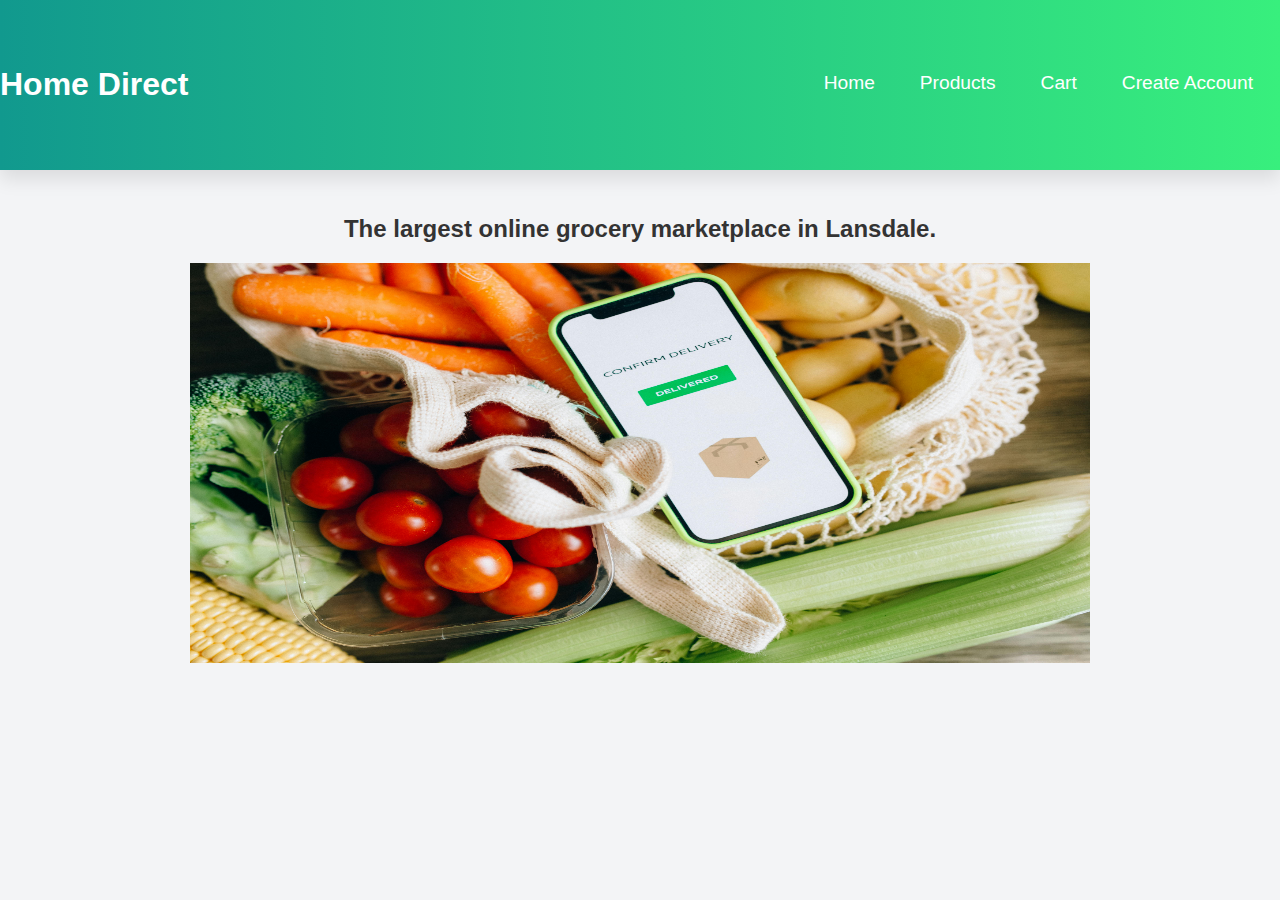
<file: index.html>
<!DOCTYPE html>
<html lang="en">
  <head>
    <meta charset="UTF-8" />
    <meta name="viewport" content="width=device-width, initial-scale=1.0" />
    <title>HomeDirect</title>
    <script src="script/index.js" defer></script>
    <link rel="stylesheet" href="styles.css" />
  </head>
  <body>
    <header>
      <div class="container">
        <div>
          <h1>Home Direct</h1>
        </div>
        <div class="nav-right">
          <nav>
            <ul>
              <li><a href="index.html">Home</a></li>
              <li><a href="pages/product.html">Products</a></li>
              <li><a href="pages/cart.html">Cart</a></li>
              <li><a href="pages/createaccount.html">Create Account</a></li>
            </ul>
          </nav>
        </div>
      </div>
    </header>
    <div style="text-align: center">
      <div>
        <h2>The largest online grocery marketplace in Lansdale.</h2>
      </div>
      <div>
        <img
          src="images/OnlineGrocery.jpg"
          width="900vh"
          height="400vh"
          class="mr-3 mt-3 mb-3"
          alt="Online Grocery"
        />
      </div>
    </div>
  </body>
</html>
</file>
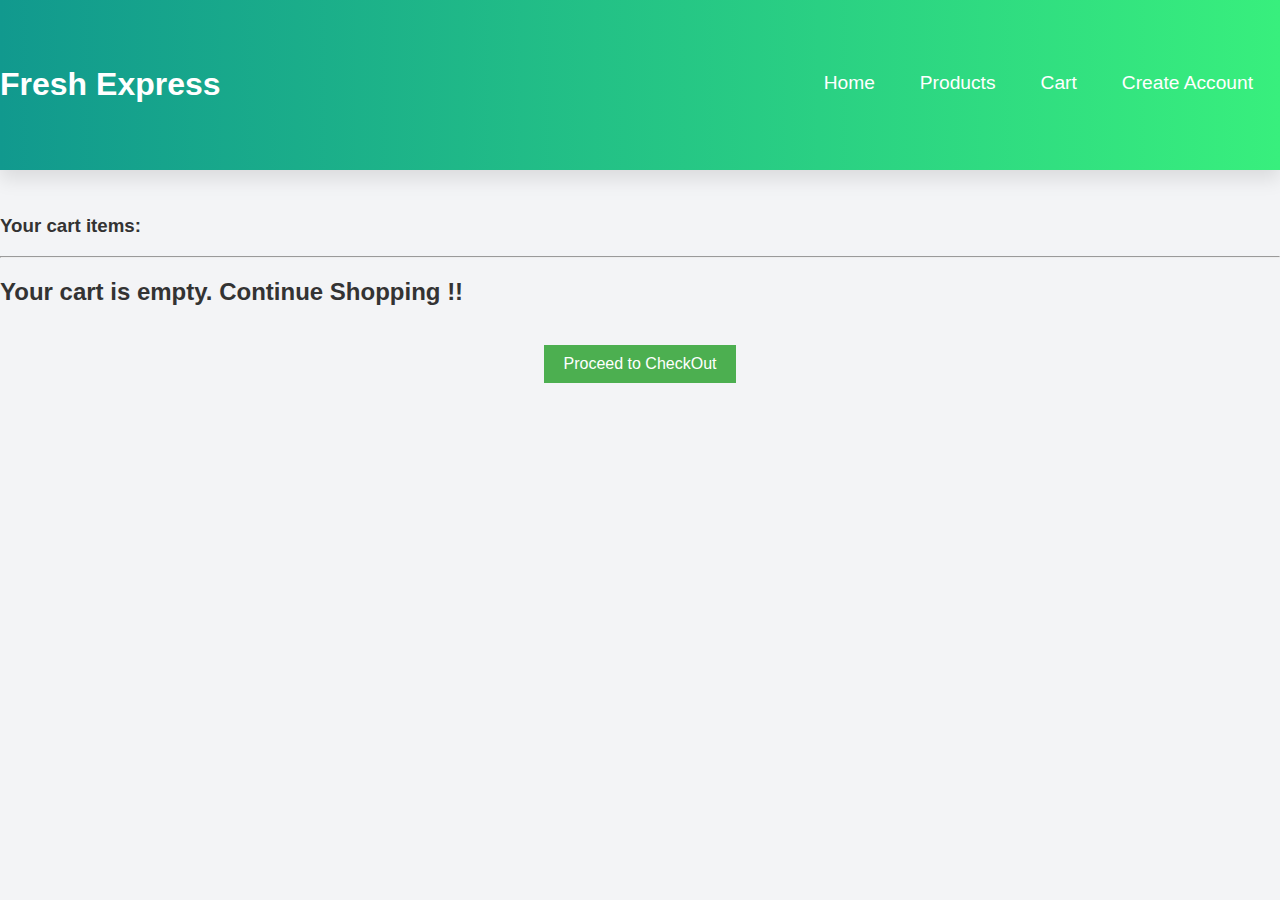
<file: Pages/cart.html>
<!DOCTYPE html>
<html lang="en">
<head>
    <meta charset="UTF-8">
    <meta name="viewport" content="width=device-width, initial-scale=1.0">
    <script src="../script/cart.js" defer></script>
    <link rel="stylesheet" href="../styles.css" />
    <title>View Cart</title>
</head>
<body>
    <header>
        <div class="container">
          <div>
            <h1>Fresh Express</h1>
          </div>
          <div class="nav-right">
            <nav>
              <ul>
                <li><a href="../index.html">Home</a></li>
                <li><a href="../Pages/product.html">Products</a></li>
                <li><a href="../pages/cart.html">Cart</a></li>
                <li><a href="../pages/createaccount.html">Create Account</a></li>
              </ul>
            </nav>
          </div>
        </div>
      </header>
      <h3>Your cart items:</h3>
      <hr />
      <div id="app">
        <table id="cart">
          <tr>
            <th class="width:5%"></th>
            <th>Item</th>
            <th>Price</th>
            <th>Quantiy</th>
            <th>Total Price</th>
          </tr>
      </table>
      </div>
    <div id ="divbtm" class="divbottom">
      <div style="width:70%;"><button id="emptyCart"><img src="../images/empty-cart.png" width="30px"></button></button></div>
      <div id="Total" class="divTotal"></div>
    </div>
    <div class="addtocart">
      <button id ="btnProceed" class="btnCart">Proceed to CheckOut</button>
    </div>
</body>
</html>
</file>
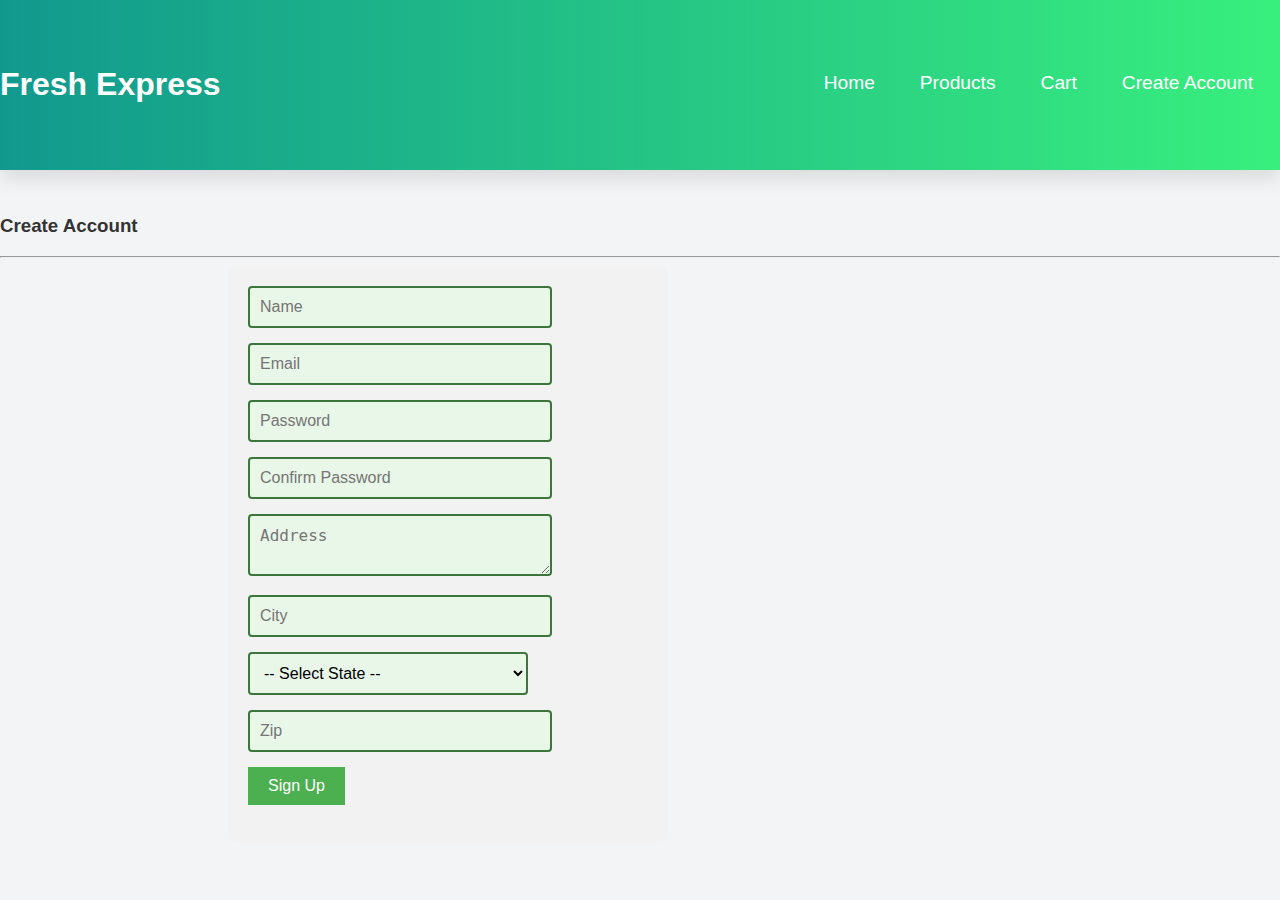
<file: Pages/createaccount.html>
<!DOCTYPE html>
<html lang="en">
  <head>
    <meta charset="UTF-8" />
    <meta name="viewport" content="width=device-width, initial-scale=1.0" />
    <script type="text/javascript" src="../script/account.js" defer></script>
    <link rel="stylesheet" href="../styles.css" />
    <title>Create Account</title>
  </head>
  <body>
    <header>
      <div class="container">
        <div>
          <h1>Fresh Express</h1>
        </div>
        <div class="nav-right">
          <nav>
            <ul>
              <li><a href="../index.html">Home</a></li>
              <li><a href="../Pages/product.html">Products</a></li>
              <li><a href="../Pages/cart.html">Cart</a></li>
              <li><a href="../Pages/createaccount.html">Create Account</a></li>
            </ul>
          </nav>
        </div>
      </div>
    </header>
    <h3>Create Account</h3>
    <hr />
    <div style="display:flex;width:70%">
      <div class="registration-form">
        <form id="accountregistration">
          <!-- ToDo---R013-- Include at least one form and/or input with HTML attribute validation. -->
        <input
          name="username"
          id = "username"
          type="text"
          placeholder="Name"          
          required
        />
        <div class="validation-message" id="name-validation">            
            The username cannot contain any special characters or numbers.
        </div>
        <br />

        <input name="email" id="email" type="email" placeholder="Email" />
        <div class="validation-message" id="email-validation">            
            The email must be a valid email address.
        </div>
        <br />

        <input
          name="password"
          id="password"
          type="password"
          minlength="6"
          placeholder="Password"
          required
        />
        <div class="validation-message" id="password-validation">            
            Passwords must have at least one uppercase, one lowercase letter, one number.
            and one special character.  
        </div>
        <br />

        <input
          name="passwordCheck"
          id = "passwordcheck"
          type="password"
          minlength="6"
          placeholder="Confirm Password"
          required
        />
        <div class="validation-message" id="passwordcheck-validation">            
            Both passwords must match.  
        </div>

        <br />

        <textarea
          name="address"
          id="address"
          rows="2"
          cols="25"
          placeholder="Address"
          required
        ></textarea>
        <div class="validation-message" id="address-validation">            
            Please provide home address for delivery.  
        </div>
        <br />

        <input name="city" type="text" placeholder="City" required />
        <br />

        <select id="states" name="states" required>
          <option value ="">-- Select State --</option>
          <option value="AL">Alabama</option>
          <option value="AK">Alaska</option>
          <option value="AZ">Arizona</option>
          <option value="AR">Arkansas</option>
          <option value="CA">California</option>
          <option value="CO">Colorado</option>
          <option value="CT">Connecticut</option>
          <option value="DE">Delaware</option>
          <option value="FL">Florida</option>
          <option value="GA">Georgia</option>
          <option value="HI">Hawaii</option>
          <option value="ID">Idaho</option>
          <option value="IL">Illinois</option>
          <option value="IN">Indiana</option>
          <option value="IA">Iowa</option>
          <option value="KS">Kansas</option>
          <option value="KY">Kentucky</option>
          <option value="LA">Louisiana</option>
          <option value="ME">Maine</option>
          <option value="MD">Maryland</option>
          <option value="MA">Massachusetts</option>
          <option value="MI">Michigan</option>
          <option value="MN">Minnesota</option>
          <option value="MS">Mississippi</option>
          <option value="MO">Missouri</option>
          <option value="MT">Montana</option>
          <option value="NE">Nebraska</option>
          <option value="NV">Nevada</option>
          <option value="NH">New Hampshire</option>
          <option value="NJ">New Jersey</option>
          <option value="NM">New Mexico</option>
          <option value="NY">New York</option>
          <option value="NC">North Carolina</option>
          <option value="ND">North Dakota</option>
          <option value="OH">Ohio</option>
          <option value="OK">Oklahoma</option>
          <option value="OR">Oregon</option>
          <option value="PA">Pennsylvania</option>
          <option value="RI">Rhode Island</option>
          <option value="SC">South Carolina</option>
          <option value="SD">South Dakota</option>
          <option value="TN">Tennessee</option>
          <option value="TX">Texas</option>
          <option value="UT">Utah</option>
          <option value="VT">Vermont</option>
          <option value="VA">Virginia</option>
          <option value="WA">Washington</option>
          <option value="WV">West Virginia</option>
          <option value="WI">Wisconsin</option>
          <option value="WY">Wyoming</option>
        </select>
        <div class="validation-message" id="states-validation">
            Please select a state.
        </div>
        <br />
        <input type="text" name="zip" id="zip" placeholder="Zip" required />
        <div class="validation-message" id="zip-validation">
            Please specify a valid US zip code.
        </div>
        <br />
        <input type="submit" class="btnSignUp" value="Sign Up" />
        <br /><br />
      </form>
      </div>
      <div id="errorDisplay"></div>
    </div>
  </body>
</html>
</file>
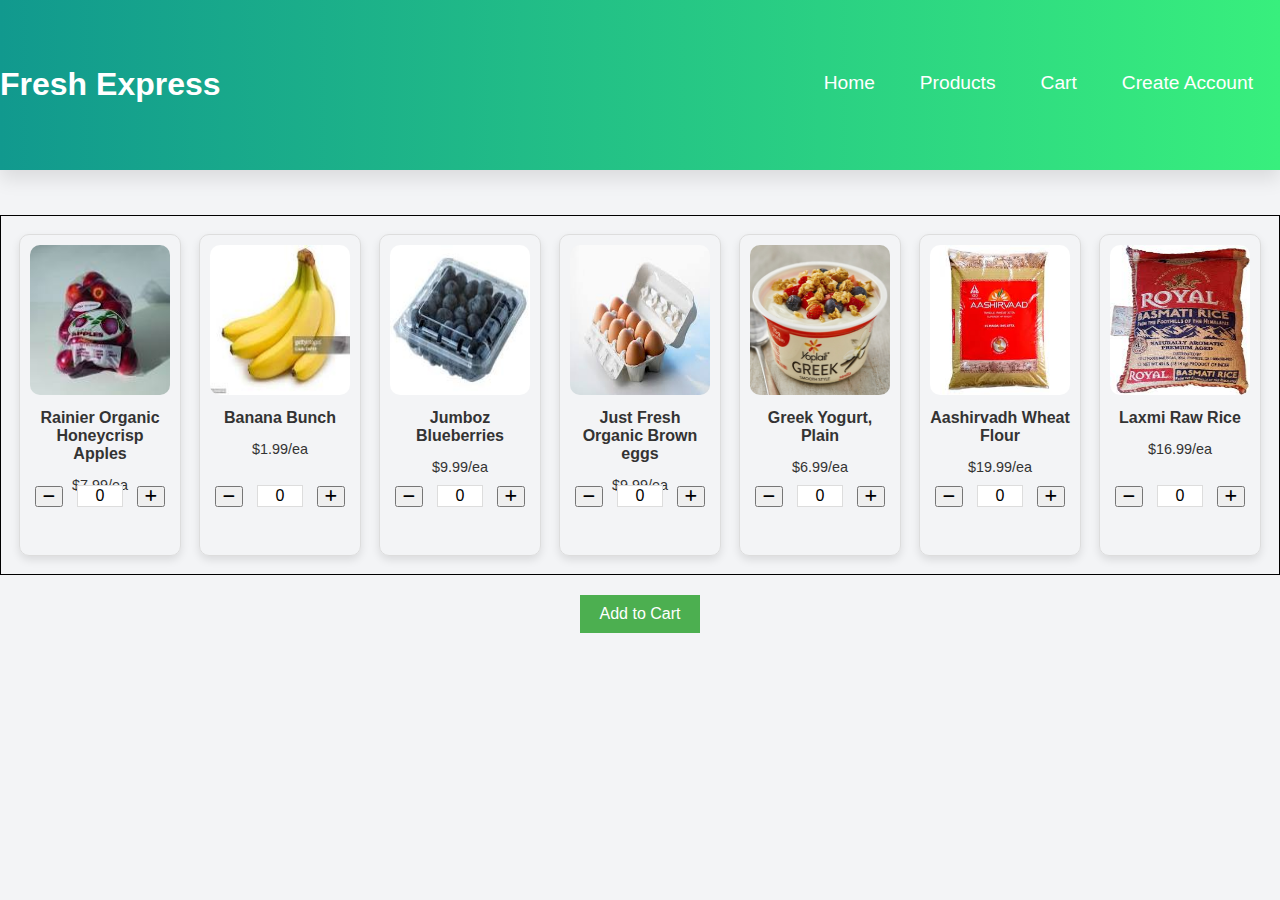
<file: Pages/product.html>
<!DOCTYPE html>
<html lang="en">
  <head>
    <meta charset="UTF-8" />
    <meta name="viewport" content="width=device-width, initial-scale=1.0" />
    <script src="../script/index.js" defer></script>
    <link rel="stylesheet" href="../styles.css" />
    <link
      rel="stylesheet"
      href="https://cdnjs.cloudflare.com/ajax/libs/font-awesome/6.0.0-beta3/css/all.min.css"
    />
    <title>Products</title>
  </head>
  <body>
    <header>
      <div class="container">
        <div>
          <h1>Fresh Express</h1>
        </div>
        <div class="nav-right">
          <nav>
            <ul>
              <li><a href="../index.html">Home</a></li>
              <li><a href="../Pages/product.html">Products</a></li>
              <li><a href="../Pages/cart.html">Cart</a></li>
              <li><a href="../Pages/createaccount.html">Create Account</a></li>
            </ul>
          </nav>
        </div>
      </div>
    </header>
    <div class="containerProducts">
      <div class="product">
        <div class="product-det">
          <img src="../images/apples.jpg" alt="apples" />
          <h3>Rainier Organic Honeycrisp Apples</h3>
          <p>$7.99/ea</p>
        </div>
        <div class="quantity-controls">          
          <button data-id="quantity1" class="btnDec" ><i class="fas fa-minus"></i></button>
          <input type="text" id="quantity1" class="quantity" value="0" readonly />
          <button data-id="quantity1" class ="btnInc"><i class="fas fa-plus"></i></button>
        </div>
      </div>
      <div class="product">
        <div class="product-det">
          <img src="../images/banana.jpg" alt="banana"/>
          <h3>Banana Bunch</h3>
          <p>$1.99/ea</p>
        </div>
        <div class="quantity-controls">
          <button data-id="quantity2" class="btnDec"><i class="fas fa-minus"></i></button>
          <input type="text" id="quantity2" class="quantity" value="0" readonly />
          <button data-id="quantity2" class ="btnInc"><i class="fas fa-plus"></i></button>
        </div>
      </div>
      <div class="product">
        <div class="product-det">
          <img src="../images/blueberry.jpg" alt="blueberry"/>
          <h3>Jumboz Blueberries</h3>
          <p>$9.99/ea</p>
        </div>
        <div class="quantity-controls">
          <button data-id="quantity3" class="btnDec"><i class="fas fa-minus"></i></button>
          <input type="text" id="quantity3" class="quantity" value="0" readonly />
          <button data-id="quantity3" data-id="quantity3" class ="btnInc"><i class="fas fa-plus"></i></button>
        </div>
      </div>
      <div class="product">
        <div class="product-det">
          <img src="../images/eggs.jpg" alt="eggs"/>
          <h3>Just Fresh Organic Brown eggs</h3>
          <p>$9.99/ea</p>
        </div>
        <div class="quantity-controls">
          <button data-id="quantity4" class ="btnDec"><i class="fas fa-minus"></i></button>
          <input type="text" id="quantity4" class="quantity" value="0" readonly />
          <button data-id="quantity4" class ="btnInc"><i class="fas fa-plus"></i></button>
        </div>
      </div>
      <div class="product">
        <div class="product-det">
          <img src="../images/Greek-Yogurt.jpg" alt="Greek-Yogurt" />
          <h3>Greek Yogurt, Plain</h3>
          <p>$6.99/ea</p>
        </div>
        <div class="quantity-controls">
          <button data-id="quantity5" class ="btnDec"><i class="fas fa-minus"></i></button>
          <input type="text" id="quantity5" class="quantity" value="0" readonly />
          <button data-id="quantity5" class ="btnInc"><i class="fas fa-plus"></i></button>
        </div>
      </div>
      <div class="product">
        <div class="product-det">
          <img src="../images/ashirvadh.jpg" alt="ashirvadh"/>
          <h3>Aashirvadh Wheat Flour</h3>
          <p>$19.99/ea</p>
        </div>
        <div class="quantity-controls">
          <button data-id="quantity6" class ="btnDec"><i class="fas fa-minus"></i></button>
          <input type="text" id="quantity6" class="quantity" value="0" readonly />
          <button data-id="quantity6" class ="btnInc"><i class="fas fa-plus"></i></button>
        </div>
      </div>
      <div class="product">
        <div class="product-det">
          <img src="../images/rice.jpg" alt="rice" />
          <h3>Laxmi Raw Rice</h3>
          <p>$16.99/ea</p>
        </div>
        <div class="quantity-controls">
          <button data-id="quantity7" class ="btnDec"><i class="fas fa-minus"></i></button>
          <input type="text" id="quantity7" class="quantity" value="0" readonly />
          <button data-id="quantity7" class ="btnInc"><i class="fas fa-plus"></i></button>
        </div>
      </div>
    </div>
    <div class="addtocart">
      <button id ="btnAddCart" class="btnCart">Add to Cart</button>
    </div>
  </body>
</html>
</file>
<file: styles.css>
header {
    background: linear-gradient(to right, #11998e, #38ef7d);
    color: #ffffff;
    padding: 5vh 0;    
    margin-bottom: 5vh;
    width: 100%;
    border-radius: 0vh;
    box-shadow: 0 1vh 2vh rgba(0, 0, 0, 0.1);
}

body {
    font-family: Arial, sans-serif;
    margin: 0;
    padding: 0;
    background-color: #f3f4f6;
    color: #333;
}

.container {
    display: flex;
    justify-content: space-between;
}

 header nav ul {
    list-style-type: none;
    padding: 2vh;
    margin: 1vh;
    display: flex;
    justify-content: center;
    gap: 5vh;
}

header nav ul li {
    display: inline;
}

header nav ul li a {
    color: #ffffff;
    text-decoration: none;
    font-size: 1.2rem;
    transition: color 0.3s ease;
}

header nav ul li a:hover {
    color: #f3f4f6;
}

.containerProducts{
    display: flex;
    flex-direction: flex-wrap;
    justify-content: center;
    gap:2vh;
    padding: 2vh;
    border: 1px solid black;
}

.product {
    width: 200px;
    height:300px;
    text-align: center;
    border: 1px solid #ddd;
    padding: 10px;
    border-radius: 10px;
    box-shadow: 0 4px 8px rgba(0, 0, 0, 0.1);
  }

.product img{
    width: 100%;
    height:150px;
    border-radius: 10px;
}

.product h3{
    font-size: 1rem;
    margin:10px 0;
}

.product p{
    font-size: 0.9rem;
    color:#333
}
.quantity {
    width: 40px;
    text-align: center;
    font-size: 16px;
    margin: 0 10px;
    border: 1px solid #ddd;
  }
.product-det{
    height:80%;
}

.quantity-controls{
    height:20%;
}

.btnCart {
    padding: 10px 20px;
    background-color: #4CAF50;
    color: white;
    border: none;
    font-size: 16px;
  }

  .addtocart{
    padding: 20px;
    text-align: center;
  }


  #cart {
    font-family: Arial, Helvetica, sans-serif;
    border-collapse: collapse;
    width: 60%;     
  }
  
  #cart td, #cart th {
    border: 1px solid #ddd;
    padding: 8px;
    text-align: center;
  }
  
  #cart tr:nth-child(even){background-color: #f2f2f2;}
  
  #cart tr:hover {background-color: #ddd;}
  
  #cart th {
    padding-top: 12px;
    padding-bottom: 12px;
    text-align: center;
    background-color: #04AA6D;
    color: white;
  }

  .btnempty{
    border: none;
    padding: 10px;
    margin:10px;
  }
  .divbottom
  {
    width:60%;
    display:flex;
    align-content: center; 
    padding: 20px;
  }

  .divtotal{
    width:30%;
    text-align:right;
    font-weight:bold;
  }

  .registration-form {
    background-color: #f2f2f2;/* Light gray background for the form */
    padding: 20px;
    border-radius: 8px;
    width: 400px;
    margin: 0 auto;
}

.registration-form input[type="text"], 
.registration-form textarea,
.registration-form select,
.registration-form input[type="email"],
.registration-form input[type="password"]
{
    background-color: #e9f7e9; /* Light green background */
    border: 2px solid #3c763d; /* Green border */
    padding: 10px;
    border-radius: 4px;
    margin-bottom: 15px;
    width: 70%;
    font-size: 16px;
}

.btnSignUp {
  padding: 10px 20px;
  background-color: #4CAF50;
  color: white;
  border: none;
  font-size: 16px; 
}

.validation-message {
  display: none;
  font-size: 14px;
  color: #091969;
  background-color: #f2f2f2;
  padding: 8px;
  margin-top: 5px;
  border-radius: 5px;
  border: 1px solid #ddd;
}

.validation-message.active {
  display: block;
}

.error-message {
  position:fixed;
  top:40%;
  right:12%;
  background-color: #f8d7da; 
  color: #721c24; 
  border: 1px solid #f5c6cb; 
  padding: 10px 15px; 
  border-radius: 5px; /* Rounded corners */
  font-size: 16px; 
  font-family: Arial, sans-serif; 
  max-width: 400px; 
  height:200px;
  margin: 10px 0; 
}
</file>
